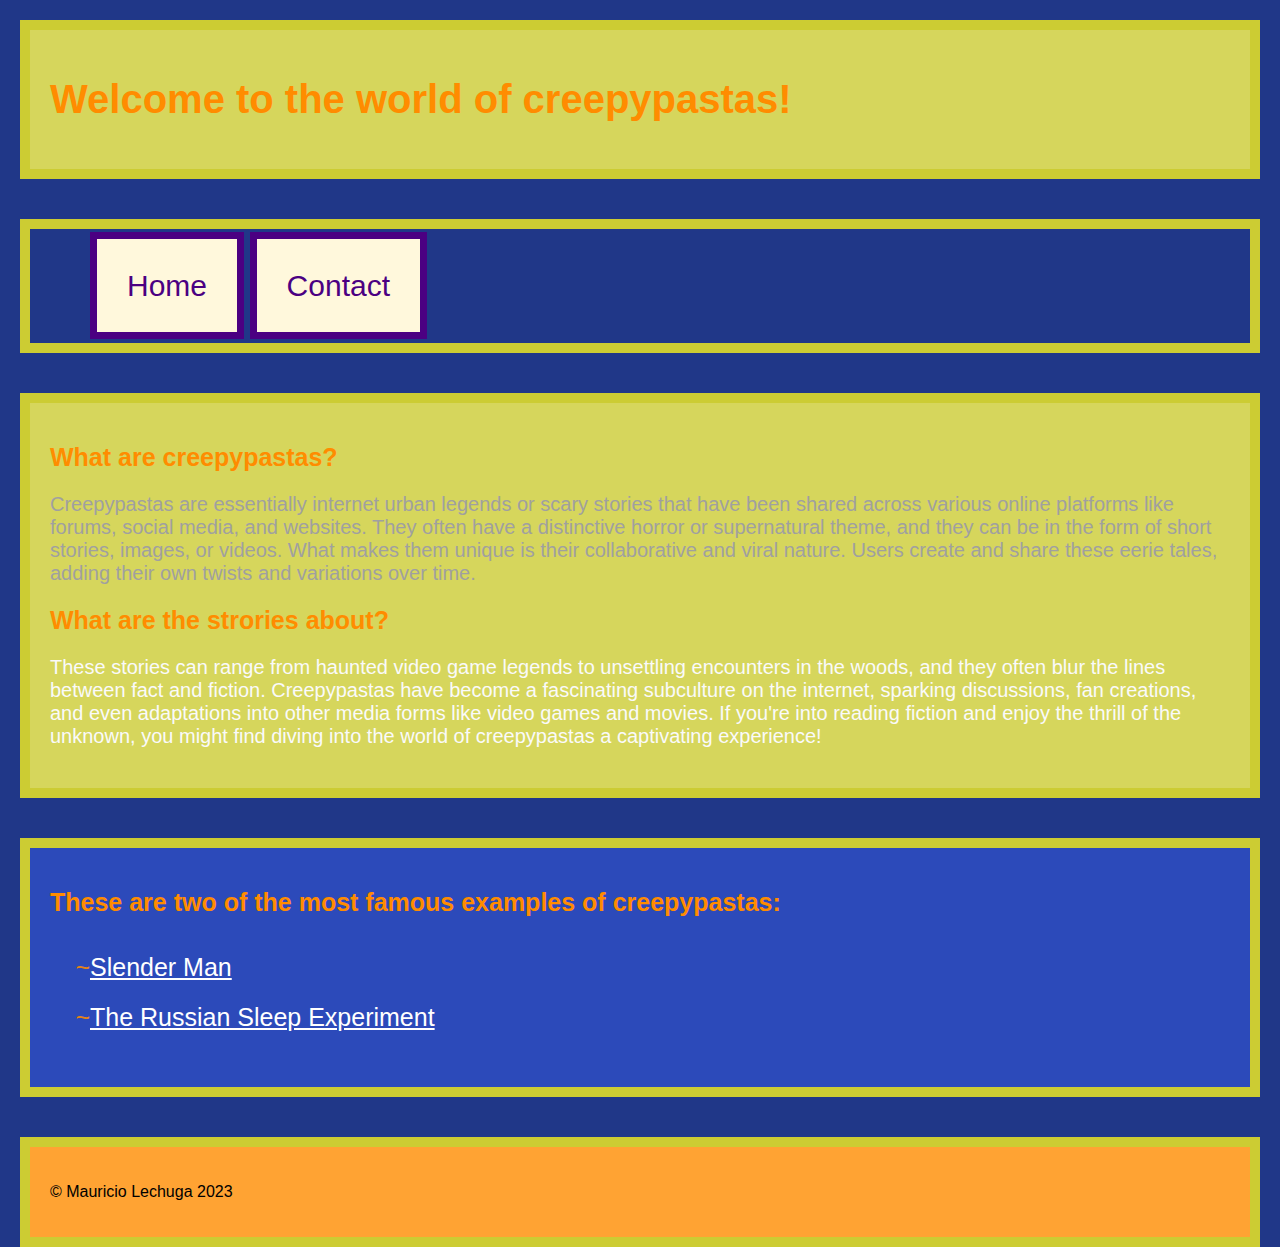
<file: index.html>
<!DOCTYPE html>
<!-- Mauricio Lechuga -->
<!-- mlechugasanchez2857@conestogac.on.ca -->
<html lang="en">
    <meta charset="UTF-8">
    <meta name="viewport" content="width=device-width, initial-scale=1.0">
    <meta name="keywords" content="creepypastas, stories, podcast, terror, horror, audio">
    <meta name="description" content="This is a podcast about creepypastas and horror stories I find on the Internet">
    <link rel="stylesheet" type="text/css" href="css/normalize.css">
    <link rel="stylesheet" type="text/css" href="css/styles.css">

    <!--This is the head tag. Does not show to the user-->
    <head>
        <title>Post Mortem - A podcast about creepypastas</title>
    </head>

    <!--Here's where the website starts to show-->
    <body>

        <!--Visible header of the site. Usually a title-->
        <header class="structural">

            <h1>Welcome to the world of creepypastas!</h1>         
        
        </header>

        <nav class="structural">
            <ul>
                <li><a href="index.html">Home</a></li>
                <li><a href="contact.html">Contact</a></li>
            </ul>

        </nav>

        <!--Main content. Can be one or two columns-->
        <main class="structural">
            <h2>What are creepypastas?</h2>

            <p id="firstParagraph">Creepypastas are essentially internet urban legends or scary stories that have been shared across various online platforms like forums, social media, and websites.
                They often have a distinctive horror or supernatural theme, and they can be in the form of short stories, images, or videos.
                What makes them unique is their collaborative and viral nature. Users create and share these eerie tales, adding their own twists and variations over time.
            </p>

            <h2>What are the strories about?</h2>
            
            <p id="secondParagraph">These stories can range from haunted video game legends to unsettling encounters in the woods, and they often blur the lines between fact and fiction.
                Creepypastas have become a fascinating subculture on the internet, sparking discussions, fan creations, and even adaptations into other media forms like video games and movies.
                If you're into reading fiction and enjoy the thrill of the unknown, you might find diving into the world of creepypastas a captivating experience!
            </p>

        </main>

        <!--Used as a sidebar-->
        <aside class="structural">
            
            <h2>These are two of the most famous examples of creepypastas:</h2>
                <ul>
                    <li><a href="https://en.wikipedia.org/wiki/Slender_Man" target="_blank">Slender Man</a></li>
                    <li><a href="https://en.wikipedia.org/wiki/Russian_Sleep_Experiment" target="_blank">The Russian Sleep Experiment</a></li>                </ul>
            
        </aside>

        <!--Last part of site. At the bottom, usually includes links and contact info-->
        <footer class="structural">
            <p>&copy; Mauricio Lechuga 2023</p>
        </footer>
    </body>
</html>
</file>
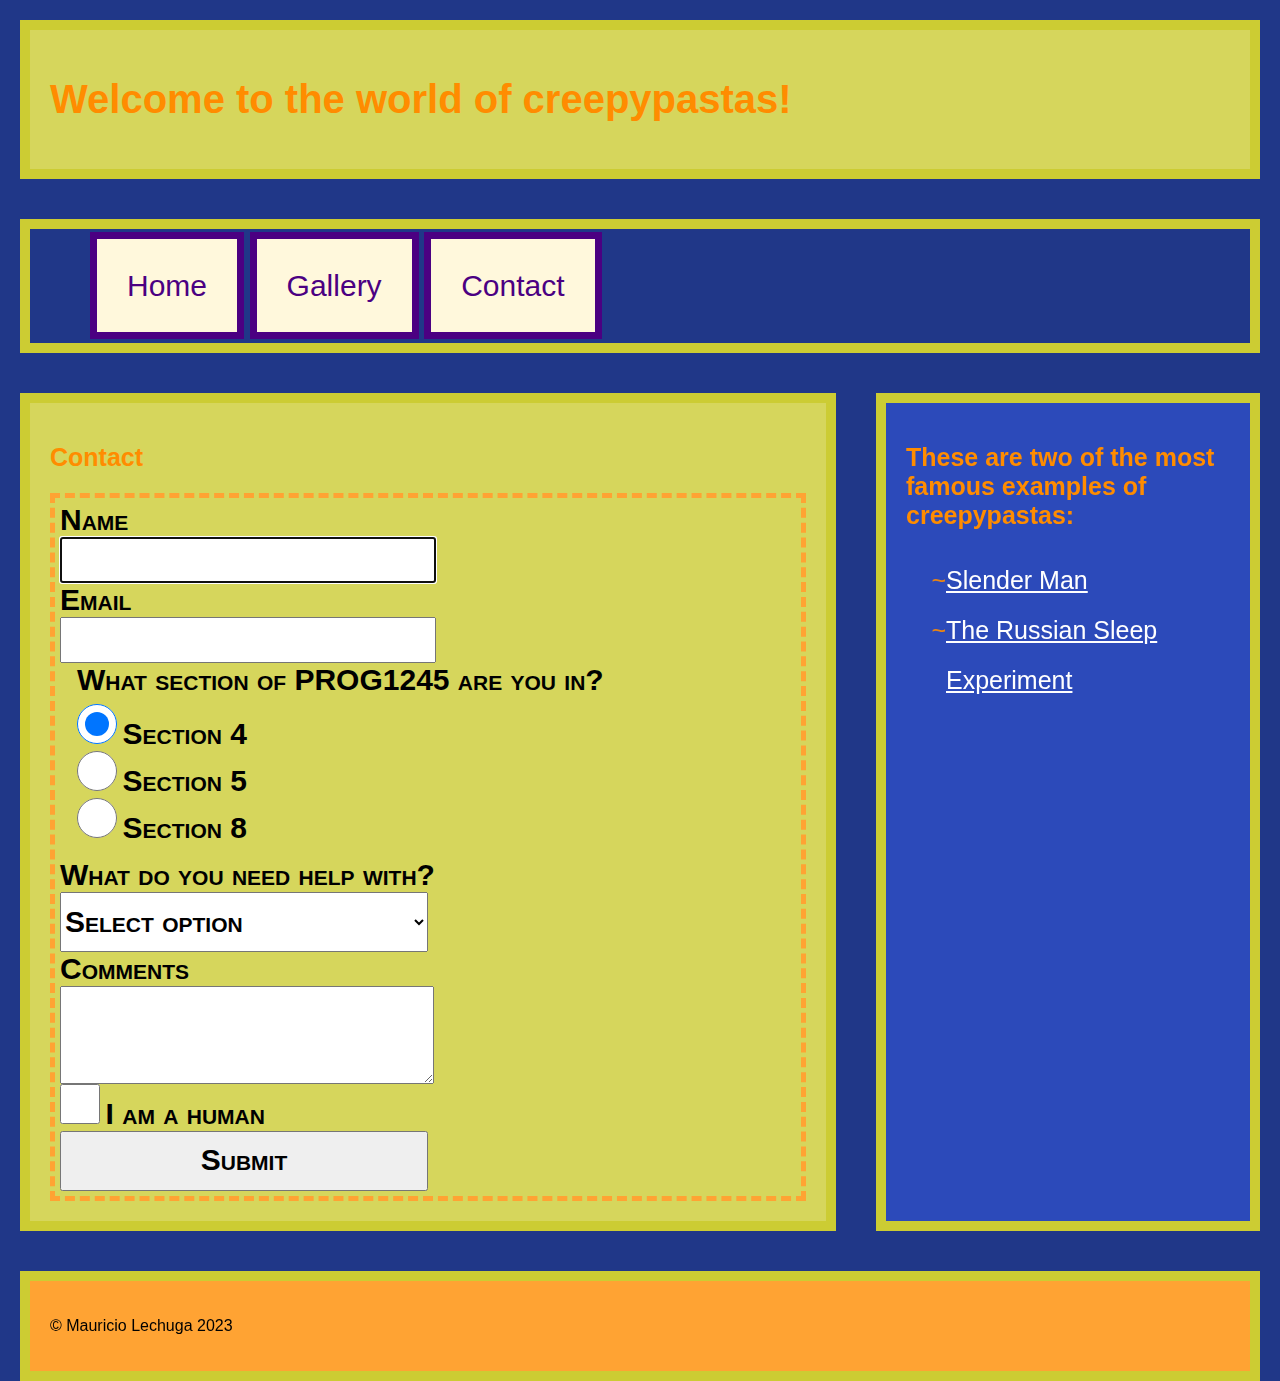
<file: contact.html>
<!DOCTYPE html>
<!-- Mauricio Lechuga -->
<!-- mlechugasanchez2857@conestogac.on.ca -->
<html lang="en">
    <meta charset="UTF-8">
    <meta name="viewport" content="width=device-width, initial-scale=1.0">
    <meta name="keywords" content="creepypastas, stories, podcast, terror, horror, audio">
    <meta name="description" content="This is a podcast about creepypastas and horror stories I find on the Internet">
    <link rel="stylesheet" type="text/css" href="css/normalize.css">
    <link rel="stylesheet" type="text/css" href="css/styles.css">

    <!--This is the head tag. Does not show to the user-->
    <head>
        <title>Post Mortem - A podcast about creepypastas</title>
    </head>

    <!--Here's where the website starts to show-->
    <body>

        <!--Visible header of the site. Usually a title-->
        <header class="structural">

            <h1>Welcome to the world of creepypastas!</h1>         
        
        </header>

        <nav class="structural">
            <ul>
                <li><a href="index.html">Home</a></li>
                <li><a href="gallery.html">Gallery</a></li>
                <li><a href="contact.html">Contact</a></li>
            </ul>

        </nav>

        <section>
        <!--Main content. Can be one or two columns-->
        <main class="structural">
            <h2>Contact</h2>

            <form>
                <div>
                    <label for="name">Name</label>
                    <input type="text" id="name" name="name" autofocus required>
                </div>

                <div>
                    <label for="email">Email</label>
                    <input type="email" id="email" name="email" required>
                </div>
                
                <fieldset>
                    <legend>What section of PROG1245 are you in?</legend>
                        
                    <input type="radio" name="sec" id="4" value="4" required checked>
                    <label for="4">Section 4</label><br>
                    <input type="radio" name="sec" id="5" value="5">
                    <label for="5">Section 5</label><br>
                    <input type="radio" name="sec" id="8" value="8">
                    <label for="8">Section 8</label><br>
                </fieldset>

                <div>
                    <label for="help">What do you need help with?</label>
                    <select name="help" id="help" required>
                            <option value="" selected>Select option</option>
                            <option value="html">HTML</option>
                            <option value="css">CSS</option>
                            <option value="both">Both (HTML & CSS)</option>
                    </select>
                </div>
                
                <div>
                    <label for="comments">Comments</label>
                    <textarea name="comments" id="comments" rows="4" required></textarea>
                </div>

                <div>
                    <input type="checkbox" name="human" id="name" value="true" required>
                    <label for="human">I am a human</label>
                </div>

                <div>
                    <input class="button" type="submit" name="submit" id="submit" value="Submit">
                </div>

            </form>

        </main>

        <!--Used as a sidebar-->
        <aside class="structural">
            
            <h2>These are two of the most famous examples of creepypastas:</h2>
                <ul>
                    <li><a href="https://en.wikipedia.org/wiki/Slender_Man" target="_blank">Slender Man</a></li>
                    <li><a href="https://en.wikipedia.org/wiki/Russian_Sleep_Experiment" target="_blank">The Russian Sleep Experiment</a></li>                </ul>
            
        </aside>
        </section>

        <!--Last part of site. At the bottom, usually includes links and contact info-->
        <footer class="structural">
            <p>&copy; Mauricio Lechuga 2023</p>
        </footer>
    </body>
</html>
</file>
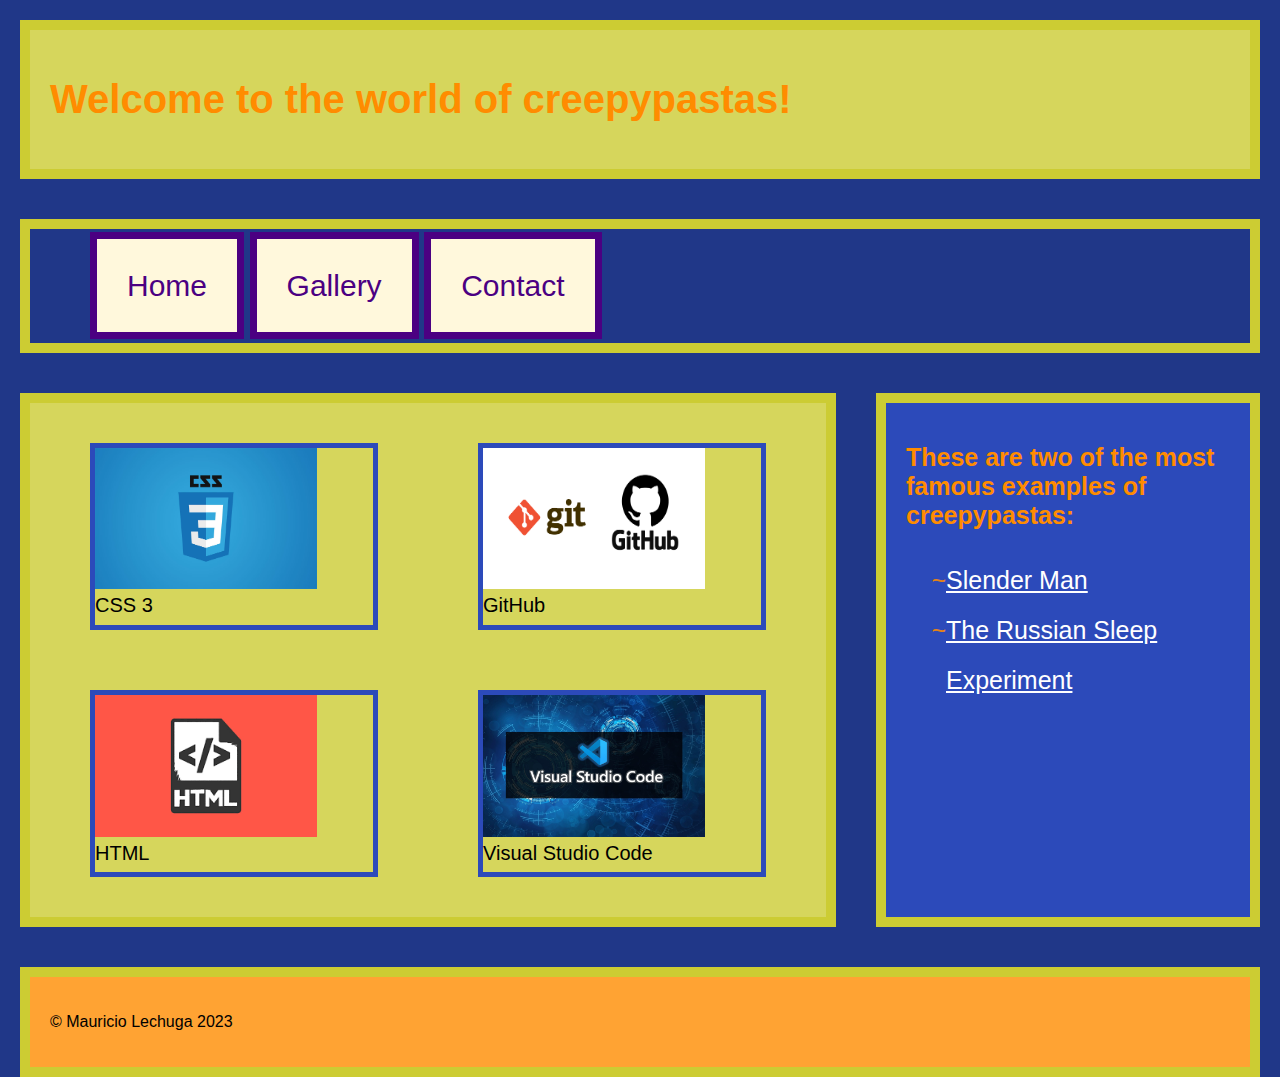
<file: gallery.html>
<!DOCTYPE html>
<!-- Mauricio Lechuga -->
<!-- mlechugasanchez2857@conestogac.on.ca -->
<html lang="en">
    <meta charset="UTF-8">
    <meta name="viewport" content="width=device-width, initial-scale=1.0">
    <meta name="keywords" content="creepypastas, stories, podcast, terror, horror, audio">
    <meta name="description" content="This is a podcast about creepypastas and horror stories I find on the Internet">
    <link rel="stylesheet" type="text/css" href="css/normalize.css">
    <link rel="stylesheet" type="text/css" href="css/styles.css">

    <!--This is the head tag. Does not show to the user-->
    <head>
        <title>Post Mortem - A podcast about creepypastas</title>
    </head>

    <!--Here's where the website starts to show-->
    <body>

        <!--Visible header of the site. Usually a title-->
        <header class="structural">

            <h1>Welcome to the world of creepypastas!</h1>         
        
        </header>

        <nav class="structural">
            <ul>
                <li><a href="index.html">Home</a></li>
                <li><a href="gallery.html">Gallery</a></li>
                <li><a href="contact.html">Contact</a></li>
            </ul>

        </nav>

        <section>
        <!--Main content. Can be one or two columns-->
        <main class="structural" id="gallery">

            <figure>
                <img src="images/css.jpg" alt="CSS logo">
                <figcaption>CSS 3</figcaption>
            </figure>
            <figure>
                <img src="images/git-github.png" alt="GitHub logo">
                <figcaption>GitHub</figcaption>
            </figure>
            <figure>
                <img src="images/html.png" alt="HTML">
                <figcaption>HTML</figcaption>
            </figure>
            <figure>
                <img src="images/vscode_background.jpg" alt="Visual Studio Code">
                <figcaption>Visual Studio Code</figcaption>
            </figure>



        </main>

        <!--Used as a sidebar-->
        <aside class="structural">
            
            <h2>These are two of the most famous examples of creepypastas:</h2>
                <ul>
                    <li><a href="https://en.wikipedia.org/wiki/Slender_Man" target="_blank">Slender Man</a></li>
                    <li><a href="https://en.wikipedia.org/wiki/Russian_Sleep_Experiment" target="_blank">The Russian Sleep Experiment</a></li>                </ul>
            
        </aside>
        </section>

        <!--Last part of site. At the bottom, usually includes links and contact info-->
        <footer class="structural">
            <p>&copy; Mauricio Lechuga 2023</p>
        </footer>
    </body>
</html>
</file>
<file: css/styles.css>
/*
    Mauricio Lechuga
    Student Number - 8952857
*/

html {
    font: 20px/1.5 "Helvetica", sans-serif;
}


body {
    width: 100vw;
    height: 100vh;
    font: 1rem "Helvetica", sans-serif;
    background-color: hsla(227, 62%, 33%, 1);
    display: flex;
    flex-direction: column;
}

h1 {
    font-size: 2rem; color: darkorange;
}

h2 {
    color: darkorange;
    font-size: 1.25rem;
}

header {
    background-color: hsl(60, 60%, 60%);
}

nav li {
    display: inline;
    list-style-type: none;
    font-size: 1.5rem;
}

nav ul li a {
    border: 0.25em solid indigo;
    color: indigo;
    background-color: cornsilk;
    text-decoration: none;
    padding: 1em;

}

nav a:hover {
    border: 0.25em solid cornsilk;
    color: cornsilk;
    background-color: indigo;
}

section {
    display: flex;
    flex-direction: row;
    flex-wrap: nowrap;
    justify-content: space-between;
    align-items: stretch;
}

main {
    flex: 2 1 70%;
    background-color: hsl(60, 60%, 60%);
}

#gallery {
    display: grid;
    grid-template-columns: 1fr 1fr;
    grid-template-rows: 1fr 1fr;
    row-gap: 1rem;
    column-gap: 1rem;
}

img {
    width: 80%;
    height: 80%;
}

figure {
    border: 0.25em solid hsl(227, 62%, 45%);
}

aside {
    flex: 1 1 30%;
    background-color: hsl(227, 62%, 45%);
}

footer {
    background-color: hsl(33, 100%, 60%);
}

form {
    border: 0.25em dashed hsl(33, 100%, 60%);
    padding: 0.25em;
}

input[type=text], input[type=email], input[type=submit], select, option {
    width: 50%;
    display: block;
    height: 2em;
}

input[type=radio], input[type=checkbox] {
    height: 2em;
    width: 2em;
}

select, option, label, legend, input[type=submit] {
    font-size: 1.5rem;
    font-weight: bold;
    font-variant: small-caps;
}

textarea {
    width: 50%;
    display: block;
}

fieldset {
    border: none;
}

.structural {
    padding: 1rem; 
    border: 0.5rem solid #cc3;
    margin: 1rem; 
}

.structural main {
    background-color: black;
}

footer p {
    font-size: 0.8rem;
}

#firstParagraph {
    color: rgb(160, 160, 160);
}

#secondParagraph {
    color: rgb(250, 250 , 250);
}

aside ul {
    list-style-type: "~";
    font-size: 1.25rem;
}

 aside li {
    line-height: 2em;
    color: rgba(255, 140, 0, .9);
}

aside a {
    color: rgb(255, 255, 255);
}

aside a:hover {
    color: #cc3;
}

@media (max-width: 600px) {
    html {
        font-size: 10px;
    }

    section {
        display: block;
    }

    #gallery {
        grid-template-columns: 1fr;
    }
}
</file>
